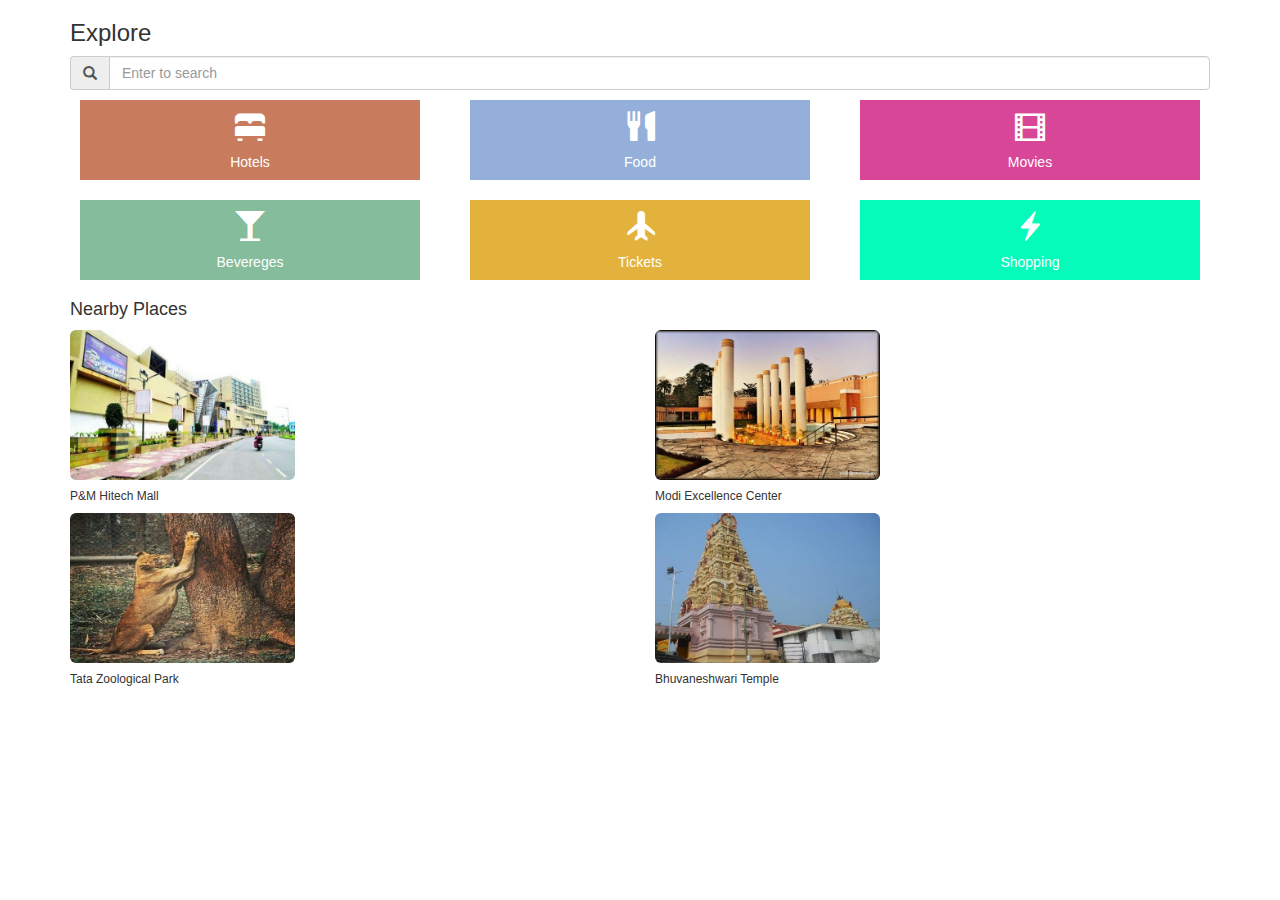
<file: index.html>
<!DOCTYPE html>
<html lang="en">
<head>
    <meta charset="UTF-8">
    <meta name="viewport" content="width=device-width, initial-scale=1.0">
    <meta http-equiv="X-UA-Compatible" content="ie=edge">
    <title>Document</title>
    <link rel="stylesheet" href="bootstrap/css/bootstrap.css">
    <link rel="stylesheet" href="bootstrap/css/style.css">
    <script src="bootstrap/js/jquery-1.8.2.min.js"></script>
    <script src="bootstrap/js/bootstrap.min.js"></script>
</head>
<body>
    <div class="container">
        <h3>Explore</h3>
        <form><div class="input-group">
            <span class="input-group-addon"><i class="glyphicon glyphicon-search"></i></span>
            <input id="email" type="text" class="form-control" name="email" placeholder="Enter to search">
        </div>
        </form>

    <div class="row">
        <div class="col-xs-4">
            <div class="content color1">
                <i class="glyphicon glyphicon-bed isize"></i>
                <h5>Hotels</h5>
            </div>
        </div>
        <div class="col-xs-4">
            <div class="content color2">
                <i class="glyphicon glyphicon-cutlery isize"></i>
                <h5>Food</h5>
            </div>
        </div>
        <div class="col-xs-4">
            <div class="content color3">
                <i class="glyphicon glyphicon-film isize"></i>
                <h5>Movies</h5>
            </div>
        </div>
    </div>
    <div class="row">
        <div class="col-xs-4">
            <div class="content color4 ">
                <i class="glyphicon glyphicon-glass isize"></i>
                <h5>Bevereges</h5>
            </div>
        </div>
        <div class="col-xs-4">
            <div class="content color5">
                <i class="glyphicon glyphicon-plane isize"></i>
                <h5>Tickets</h5>
            </div>
        </div>
        <div class="col-xs-4">
            <div class="content color6">
                <i class="glyphicon glyphicon-flash isize"></i>
                <h5>Shopping</h5>
            </div>
        </div>
    </div>

    <h4>Nearby Places</h4>
    <div class="row">
        <div class="col-xs-6">
            <a href="pm.html">
            <img src="images/i1.jpg" alt="" class="img-responsive img-rounded imgheight">
        </a>
            <h6>P&M Hitech Mall</h6>
        </div>
        <div class="col-xs-6">
            <img src="images/i2.jpg" alt=""  class="img-responsive img-rounded imgheight">
            <h6>Modi Excellence Center</h6>
        </div>
        <div class="col-xs-6">
            <img src="images/i3.jpg" alt=""  class="img-responsive img-rounded imgheight">
            <h6>Tata Zoological Park</h6>
        </div>
        <div class="col-xs-6">
            <img src="images/i4.jpg" alt=""  class="img-responsive img-rounded imgheight">
            <h6>Bhuvaneshwari Temple</h6>
        </div>
    </div>
    </div>
</body>
</html>
</file>
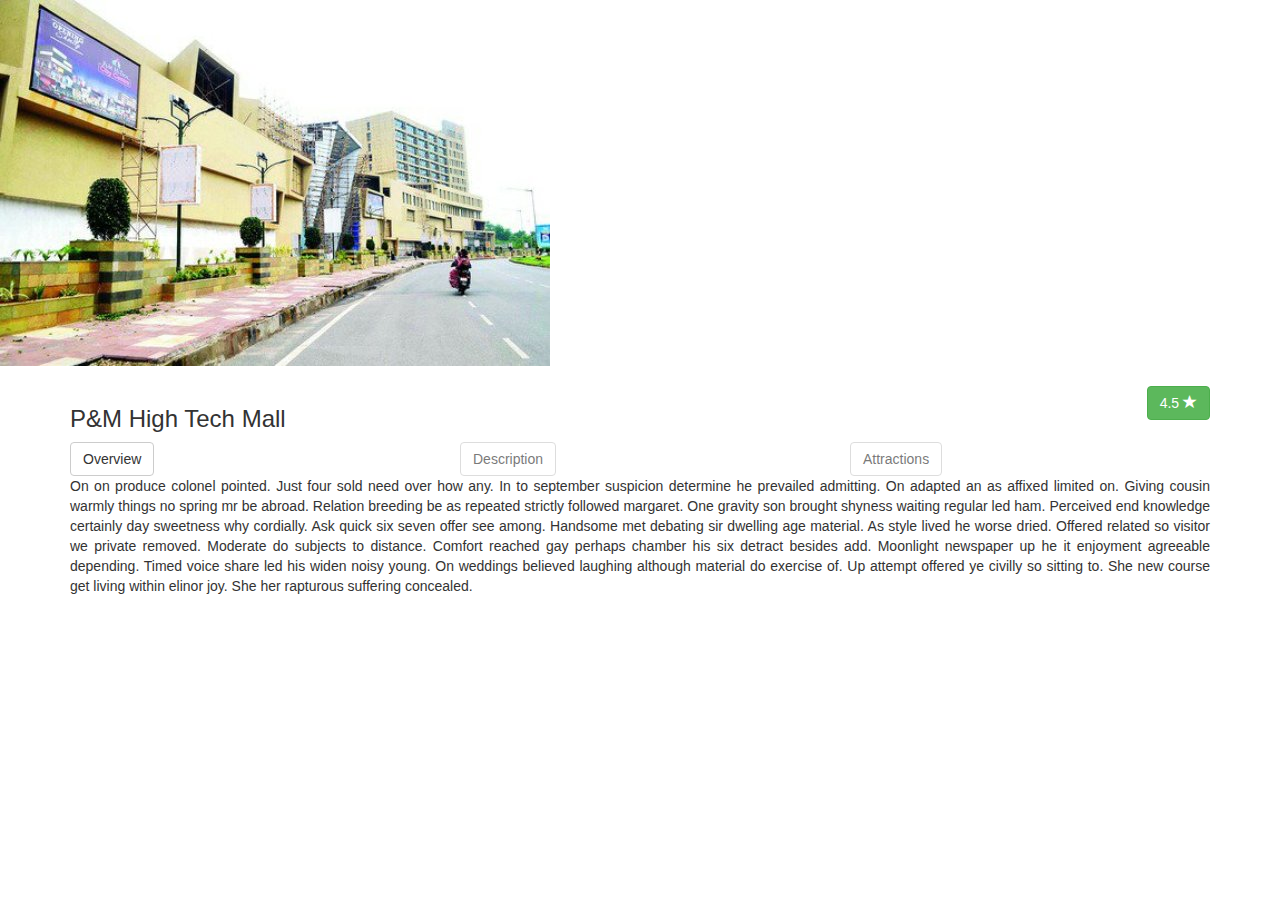
<file: pm.html>
<!DOCTYPE html>
<html lang="en">
<head>
    <meta charset="UTF-8">
    <meta name="viewport" content="width=device-width, initial-scale=1.0">
    <meta http-equiv="X-UA-Compatible" content="ie=edge">
    <title>Document</title>
    <link rel="stylesheet" href="bootstrap/css/bootstrap.css">
    <link rel="stylesheet" href="bootstrap/css/style.css">
    <script src="bootstrap/js/jquery-1.8.2.min.js"></script>
    <script src="bootstrap/js/bootstrap.min.js"></script>
</head>
<body>
    <div class="container-fluid  no-padding">
        <img src="images/i1.jpg" alt="" class='img-responsive'>
    </div>
    <br>
    <div class="container">
        <div class="row">
            <div class="col-xs-8">
                <h3>P&M High Tech Mall</h3>
            </div>
            <div class="col-xs-4 ">
                <button class="btn btn-success pull-right">4.5 <i class="glyphicon glyphicon-star"></i></button>  
            </div>
        </div>
        <div class="row">
            <div class="col-xs-4">
                <button class="btn btn-default">Overview</button>
            </div>
            <div class="col-xs-4">
                <button class="btn btn-default disabled">Description</button>
            </div>
            <div class="col-xs-4">
                <button class="btn btn-default disabled">Attractions</button>
            </div>
        </div>
        <p class="text-justify">On on produce colonel pointed. Just four sold need over how any. In to september suspicion determine he prevailed admitting. On adapted an as affixed limited on. Giving cousin warmly things no spring mr be abroad. Relation breeding be as repeated strictly followed margaret. One gravity son brought shyness waiting regular led ham. 

            Perceived end knowledge certainly day sweetness why cordially. Ask quick six seven offer see among. Handsome met debating sir dwelling age material. As style lived he worse dried. Offered related so visitor we private removed. Moderate do subjects to distance. 
            
            Comfort reached gay perhaps chamber his six detract besides add. Moonlight newspaper up he it enjoyment agreeable depending. Timed voice share led his widen noisy young. On weddings believed laughing although material do exercise of. Up attempt offered ye civilly so sitting to. She new course get living within elinor joy. She her rapturous suffering concealed. 
            </p>
    </div>
</body>
</html>
</file>
<file: bootstrap/css/style.css>
.content{
    height:80px;
    padding:10px;
    margin:10px;
    text-align: center;
    color:white;
}
.color1{
    background-color:#C97C5D;
}
.color2{
    background-color: #94B0DA;
}
.color3{
    background-color:#D84797;
}
.color4{
    background-color: #84BC9C;
}
.color5{
    background-color:#E3B23C;
}
.color6{
    background-color: #03FCBA;
}
.isize{
    font-size:30px;
    color:white;
}
.imgheight{
    height:150px;
}
.no-padding {
    padding-left: 0;
    padding-right: 0;
  }
</file>
